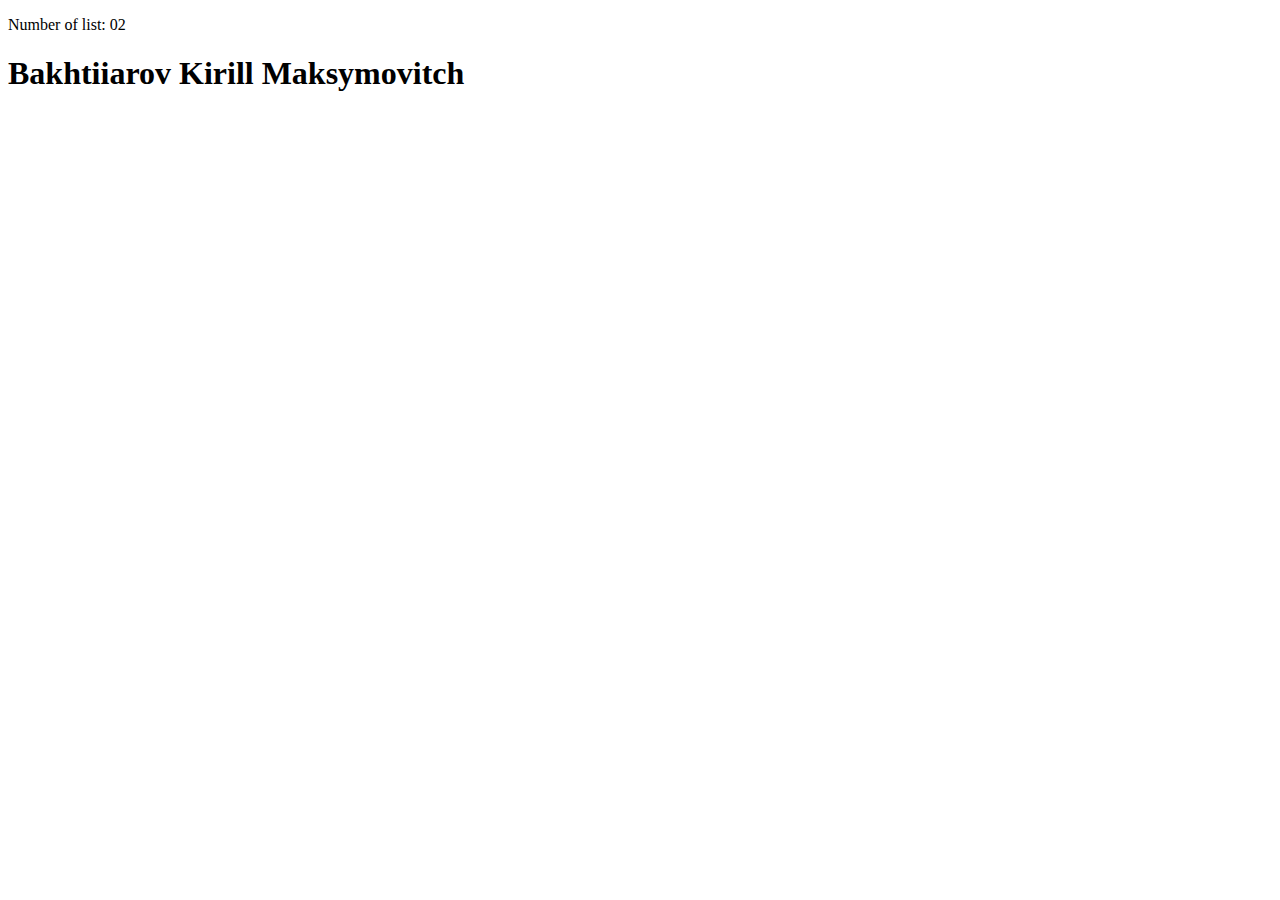
<file: numbPIB.html>
<!DOCTYPE html>
<html lang="en">
  <head>
    <meta charset="UTF-8" />
    <meta http-equiv="X-UA-Compatible" content="IE=edge" />
    <meta name="viewport" content="width=device-width, initial-scale=1.0" />
    <title>Document</title>
  </head>
  <body>
    <p>Number of list: 02</p>
    <h1>Bakhtiiarov Kirill Maksymovitch</h1>
  </body>
</html>
</file>
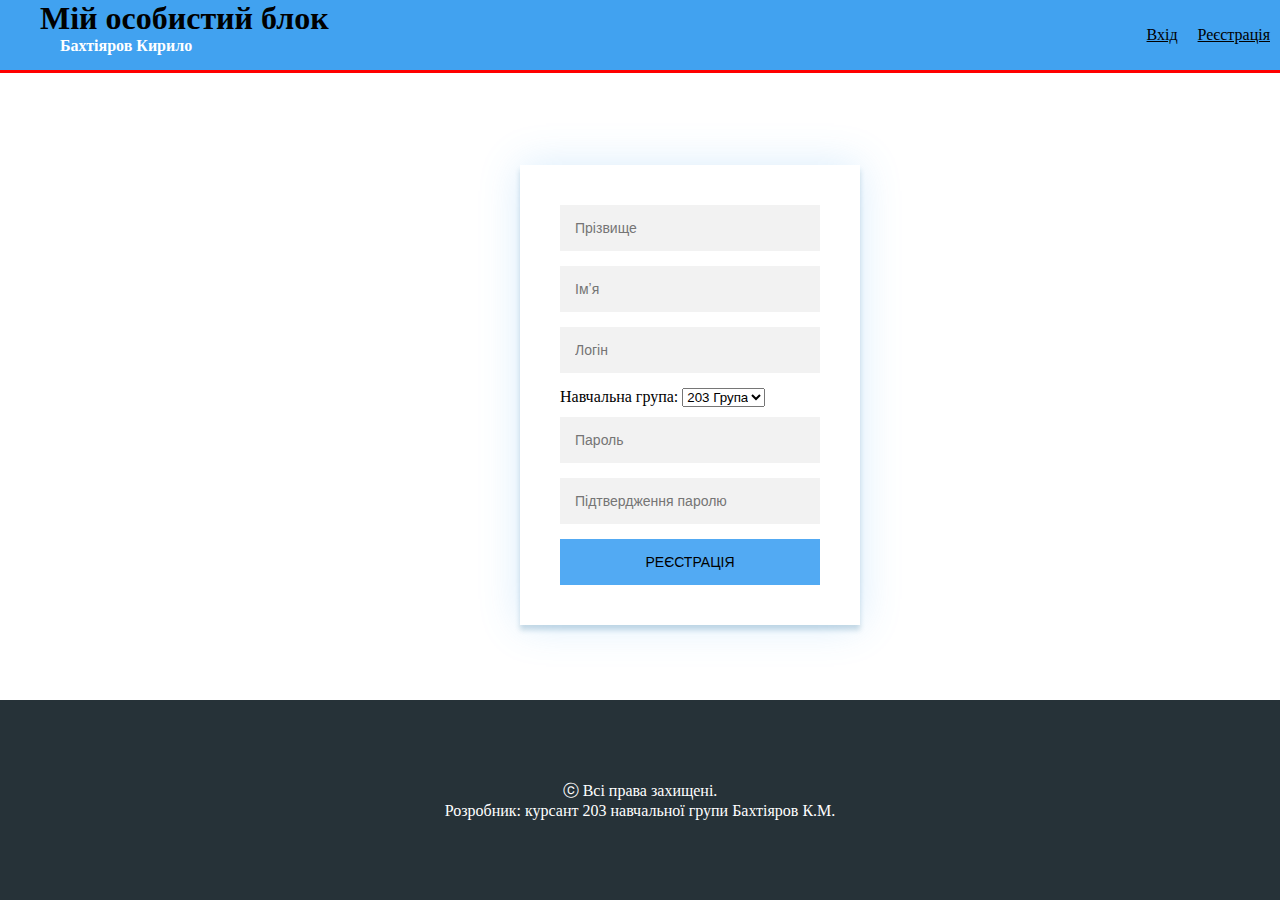
<file: pz1.6/1.6_1/registration.html>
<!DOCTYPE html>
<html lang="en">
  <head>
    <meta charset="UTF-8" />
    <meta http-equiv="X-UA-Compatible" content="IE=edge" />
    <meta name="viewport" content="width=device-width, initial-scale=1.0" />
    <link rel="stylesheet" href="styleRegistr.css" />
    <title>Registration</title>
  </head>
  <body>
    <header class="hea">
      <div class="header-block">
        <h1 class="block"><a href="index.html">Miй особистий блок</a></h1>
        <h4 class="name">Бахтіяров Кирило</h4>
      </div>

      <div class="login">
        <a href="login.html"><u>Вхід</u></a>
        <a href="#"><u>Реєстрація</u></a>
      </div>
    </header>
    <main>
      <div class="regist-page">
        <div class="form">
          <form class="registr-form">
            <input type="text" placeholder="Прізвище" />
            <input type="text" placeholder="Імʼя" />
            <input type="text" placeholder="Логін" />
            <div class="group">
              <label for="gr">Навчальна група: </label>
              <select id="gr">
                <option>201 Група</option>
                <option>202 Група</option>
                <option selected>203 Група</option>
                <option>204 Група</option>
                <option>205 Група</option>
              </select>
            </div>
            <input type="password" placeholder="Пароль">
            <input type="password" placeholder="Підтвердження паролю">
            <button><a href="login.html">Реєстрація</a></button>
          </form>
        </div>
      </div>
    </main>
    <footer class="foot">
      <p>ⓒ Всі права захищені.</p>
      <p>Розробник: курсант 203 навчальної групи Бахтіяров К.М.</p>
    </footer>
  </body>
</html>
</file>
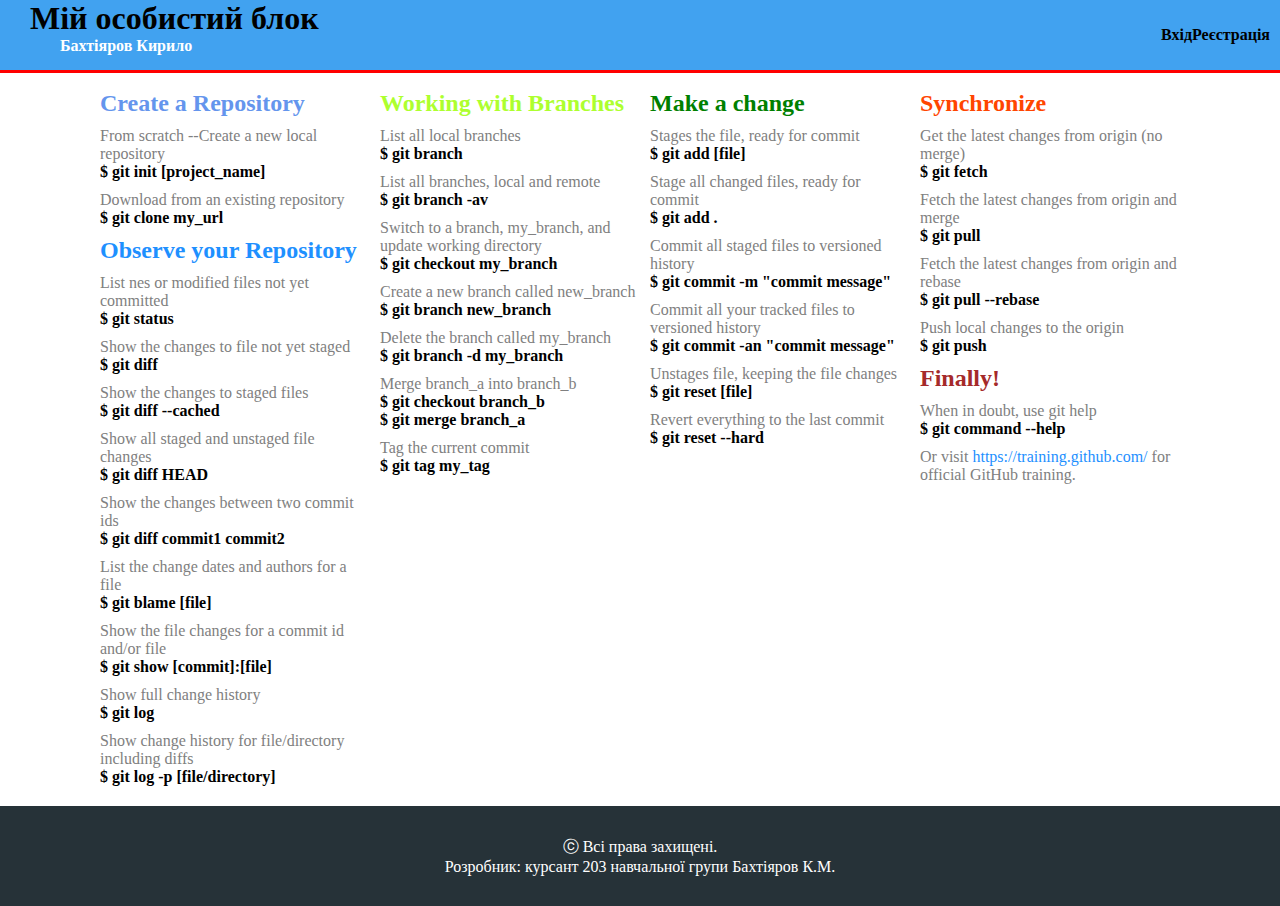
<file: pz1.6/1.6_2/command.html>
<!DOCTYPE html>
<html lang="en" xmlns="http://www.w3.org/1999/html">
  <head>
    <meta charset="UTF-8" />
    <title>Title</title>
    <link rel="stylesheet" type="text/css" href="command.css" />
  </head>
  <body>
    <div class="wrapper">
      <header class="hea">
        <div class="header-block">
          <h1 class="block">Miй особистий блок</h1>
          <h4 class="name">Бахтіяров Кирило</h4>
        </div>

        <div class="login">
          <a href="login.html"><b>Вхід</b></a>
          <a href="registration.html"><b>Реєстрація</b></a>
        </div>
      </header>
      <main>
        <div class="main">
          <div class="l1">
            <div>
              <h2 class="t1">Create a Repository</h2>
              <div class="simple_text">
                From scratch --Create a new local repository
              </div>
              <div class="command_text">$ git init [project_name]</div>
              <div class="simple_text">
                Download from an existing repository
              </div>
              <div class="command_text">$ git clone my_url</div>
            </div>
            <div>
              <h2 class="t2">Observe your Repository</h2>
              <div class="simple_text">
                List nes or modified files not yet committed
              </div>
              <div class="command_text">$ git status</div>
              <div class="simple_text">
                Show the changes to file not yet staged
              </div>
              <div class="command_text">$ git diff</div>
              <div class="simple_text">Show the changes to staged files</div>
              <div class="command_text">$ git diff --cached</div>
              <div class="simple_text">
                Show all staged and unstaged file changes
              </div>
              <div class="command_text">$ git diff HEAD</div>
              <div class="simple_text">
                Show the changes between two commit ids
              </div>
              <div class="command_text">$ git diff commit1 commit2</div>
              <div class="simple_text">
                List the change dates and authors for a file
              </div>
              <div class="command_text">$ git blame [file]</div>
              <div class="simple_text">
                Show the file changes for a commit id and/or file
              </div>
              <div class="command_text">$ git show [commit]:[file]</div>
              <div class="simple_text">Show full change history</div>
              <div class="command_text">$ git log</div>
              <div class="simple_text">
                Show change history for file/directory including diffs
              </div>
              <div class="command_text">$ git log -p [file/directory]</div>
            </div>
          </div>
          <div class="l2">
            <h2 class="t3">Working with Branches</h2>
            <div class="simple_text">List all local branches</div>
            <div class="command_text">$ git branch</div>
            <div class="simple_text">List all branches, local and remote</div>
            <div class="command_text">$ git branch -av</div>
            <div class="simple_text">
              Switch to a branch, my_branch, and update working directory
            </div>
            <div class="command_text">$ git checkout my_branch</div>
            <div class="simple_text">Create a new branch called new_branch</div>
            <div class="command_text">$ git branch new_branch</div>
            <div class="simple_text">Delete the branch called my_branch</div>
            <div class="command_text">$ git branch -d my_branch</div>
            <div class="simple_text">Merge branch_a into branch_b</div>
            <div class="command_text">$ git checkout branch_b</div>
            <div class="command_text">$ git merge branch_a</div>
            <div class="simple_text">Tag the current commit</div>
            <div class="command_text">$ git tag my_tag</div>
          </div>
          <div class="l3">
            <h2 class="t4">Make a change</h2>
            <div class="simple_text">Stages the file, ready for commit</div>
            <div class="command_text">$ git add [file]</div>
            <div class="simple_text">
              Stage all changed files, ready for commit
            </div>
            <div class="command_text">$ git add .</div>
            <div class="simple_text">
              Commit all staged files to versioned history
            </div>
            <div class="command_text">$ git commit -m "commit message"</div>
            <div class="simple_text">
              Commit all your tracked files to versioned history
            </div>
            <div class="command_text">$ git commit -an "commit message"</div>
            <div class="simple_text">
              Unstages file, keeping the file changes
            </div>
            <div class="command_text">$ git reset [file]</div>
            <div class="simple_text">Revert everything to the last commit</div>
            <div class="command_text">$ git reset --hard</div>
          </div>
          <div class="l4">
            <div>
              <h2 class="t5">Synchronize</h2>
              <div class="simple_text">
                Get the latest changes from origin (no merge)
              </div>
              <div class="command_text">$ git fetch</div>
              <div class="simple_text">
                Fetch the latest changes from origin and merge
              </div>
              <div class="command_text">$ git pull</div>
              <div class="simple_text">
                Fetch the latest changes from origin and rebase
              </div>
              <div class="command_text">$ git pull --rebase</div>
              <div class="simple_text">Push local changes to the origin</div>
              <div class="command_text">$ git push</div>
            </div>
            <div>
              <h2 class="t6">Finally!</h2>
              <div class="simple_text">When in doubt, use git help</div>
              <div class="command_text">$ git command --help</div>
              <div class="simple_text">
                Or visit <a href="">https://training.github.com/</a> for
                official GitHub training.
              </div>
            </div>
          </div>
        </div>
      </main>
      <footer class="foot">
        <p>ⓒ Всі права захищені.</p>
        <p>Розробник: курсант 203 навчальної групи Бахтіяров К.М.</p>
      </footer>
    </div>
  </body>
</html>
</file>
<file: pz1.6/1.6_1/styleRegistr.css>
* {
  margin: 0;
  padding: 0;
}
.hea {
  display: flex;
  justify-content: space-between;
  background-color: rgb(65, 162, 240);
  height: 70px;
  box-shadow: 0px 3px red;
}

.header-block {
  display: flex;
  flex-direction: column;
}

.block {
  margin-left: 30px;
}
.name {
  color: white;
  margin-left: 60px;
}
.login {
  display: flex;
  align-items: center;
}
a {
  text-decoration: none;
  color: black;
  padding: 10px;
}

a:hover {
  text-shadow: 0px 1px red;
}

.foot {
  display: flex;
  justify-content: center;
  flex-direction: column;
  background-color: rgb(38, 50, 56);
  color: white;
  height: 200px;
  text-align: center;
}

body {
  display: flex;
  flex-direction: column;
  justify-content: space-between;
  height: 100vh;
}

.regist-page {
  width: 340px;
  margin: 50px 0 0 520px;
  
}
.form {
  position: relative;
  background: #ffffff;
  width: 260px;
  margin: 0 auto 100px;
  padding: 40px;
  margin: 0 0 30px 0;
  text-align: center;
  box-shadow: 0 0 40px 0 rgba(65, 162, 240, 0.2),
    0 5px 5px 0 rgba(42, 108, 146, 0.24);
}
.form input {
  font-family: "Roboto", sans-serif;
  outline: 0;
  background: #f2f2f2;
  width: 100%;
  border: 0;
  margin: 0 0 15px;
  padding: 15px;
  box-sizing: border-box;
  font-size: 14px;
}
.form button {
  font-family: "Roboto", sans-serif;
  text-transform: uppercase;
  outline: 0;
  background: rgb(82, 170, 243);
  width: 100%;
  border: 0;
  padding: 15px;
  color: #ffffff;
  font-size: 14px;
}
.form button:hover {
  background: rgb(98, 180, 252);
}

.group {
  text-align: left;
  padding-bottom: 10px;
}
</file>
<file: pz1.6/1.6_2/command.css>
.wrapper {
  display: grid;
  min-height: 100vh;
  grid-template: minmax(70px, auto) 1fr minmax(70px, auto) / 1fr;
}
.my-blog-text {
  text-decoration: none;
}

.login {
  align-self: center;
  padding-right: 10px;
}
.login a {
  color: black;
  text-decoration: none;
  font-family: Calibri, fantasy;
  font-weight: bold;
}
main {
  padding: 20px;
}
* {
  margin: 0;
}
main {
  display: flex;
  justify-content: center;
}
.main {
  display: grid;
  grid-template: 1fr / 270px 270px 270px 270px;
  padding: 0 50px 0 50px;
}
.l2 {
  margin-left: 10px;
}
.l3 {
  margin-left: 10px;
}
.l4 {
  margin-left: 10px;
}
.t1 {
  color: cornflowerblue;
}
.t2 {
  color: dodgerblue;
  margin-top: 10px;
}
.t3 {
  color: greenyellow;
}
.t4 {
  color: green;
}
.t5 {
  color: orangered;
}
.t6 {
  color: brown;
  margin-top: 10px;
}
.simple_text {
  color: gray;
  margin-top: 10px;
}
.simple_text a {
  text-decoration: none;
  color: dodgerblue;
}
.command_text {
  font-weight: bold;
}
.hea {
  display: flex;
  justify-content: space-between;
  background-color: rgb(65, 162, 240);
  height: 70px;
  box-shadow: 0px 3px red;
}

.header-block {
  display: flex;
  flex-direction: column;
}

.block {
  margin-left: 30px;
}
.name {
  color: white;
  margin-left: 60px;
}
.login {
  display: flex;
  align-items: space-between;
}
.foot {
  display: flex;
  justify-content: center;
  flex-direction: column;
  background-color: rgb(38, 50, 56);
  color: white;
  height: 100px;
  text-align: center;
}
</file>
